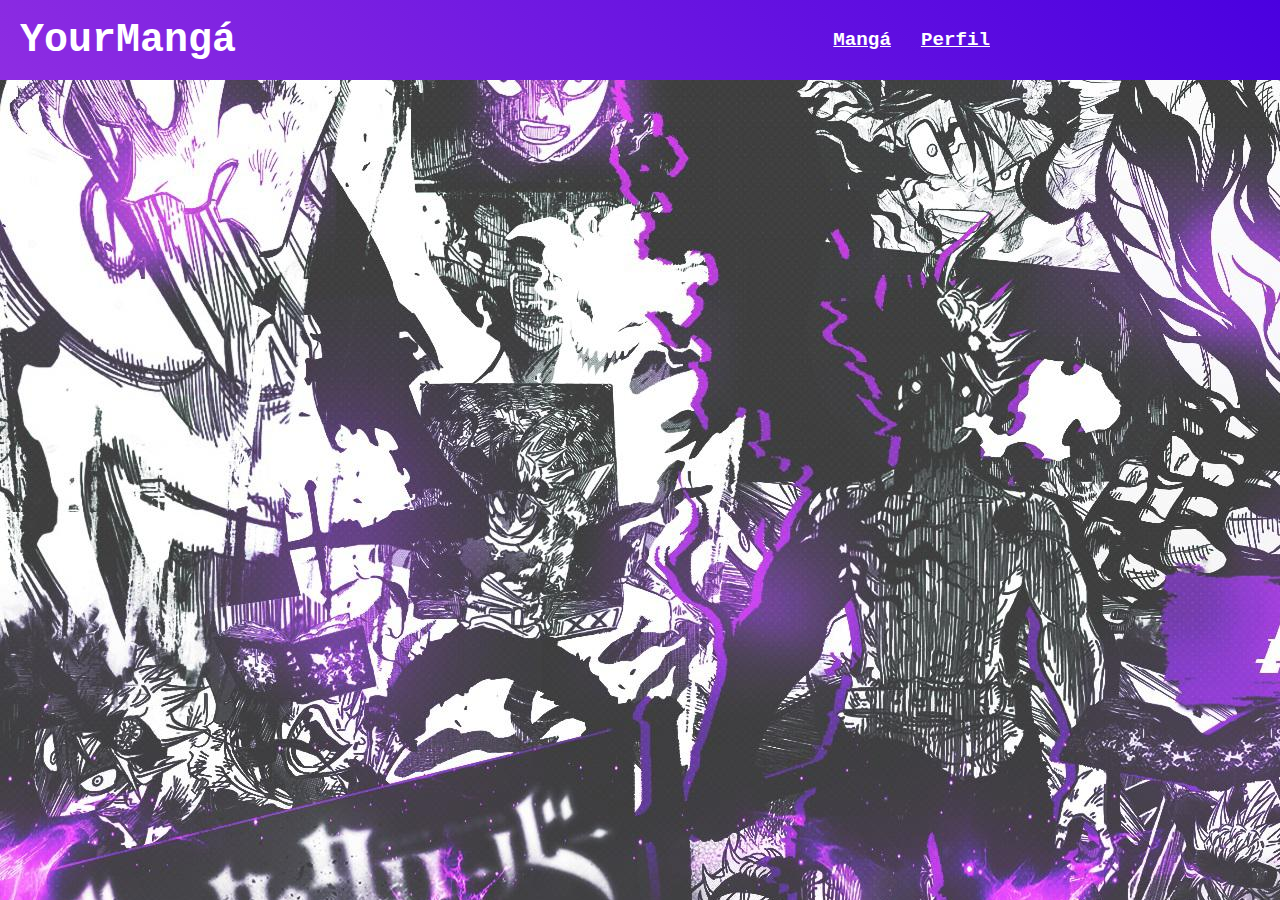
<file: view/home/index.html>
<!DOCTYPE html>
<html lang="pt-br">
<head>
    <meta charset="UTF-8">
    <meta name="viewport" content="width=device-width, initial-scale=1.0">
    <link href="https://fonts.googleapis.com/icon?family=Material+Icons" rel="stylesheet">
    <script type="text/javascript" src="../../public/jquery/jquery-1.3.2-vsdoc2.js"></script>
    <script type="text/javascript" src="index.js"></script>
    <link rel="stylesheet" type="text/css" href="styles.css">
    <title>YourMangá - Home</title>
</head>
<body>
    <header class="header" id="header" >
        <div class="header-title">
            <button style="background: transparent;" onclick="reloadSite();"><h2>YourMangá</h2></button>
        </div>
        <div class="header-screen">
            <a class="manga-screen" href="#" onclick="redirectScreen('../subScreens/manga/index.html');" >Mangá</a>
            <a class="profile-screen" href="#" onclick="redirectScreen('../subScreens/profile/index.html');" >Perfil</a>
            <button class="options" id="options" onclick="return signOut();">
                <span class="material-icons" style="font-size: 40px; color: white;" >logout</span>
            </button>
        </div>
    </header>
    <div class="screen" id="screen" ></div>
    <div id="dv-modal" class="modal">
        <div class="modal-content">
            <div class="modal-header">
                <h2>Atualizar senha</h2>
                <button type="button" style="background: transparent;" onclick="return closeModal();" >
                    <span class="material-icons" style="font-size: 30px; color: black;" >close</span>
                </button>
            </div>

            <div class="modal-body">
                <div class="input-field" style="width: 100%" >
                    <input type="text" id="edit_password" name="edit_password" placeholder="Senha" >
                    <div class="underline"></div>
                </div>
                <div class="messages" id="msg-profile-pass" style="margin-top: 20px;"></div> 

                <input type="button" id="updatePass" value="Atualizar" onclick="return updatePassword(edit_password.value);">
            </div>
        </div>
    </div>
</body>
</html>
</file>
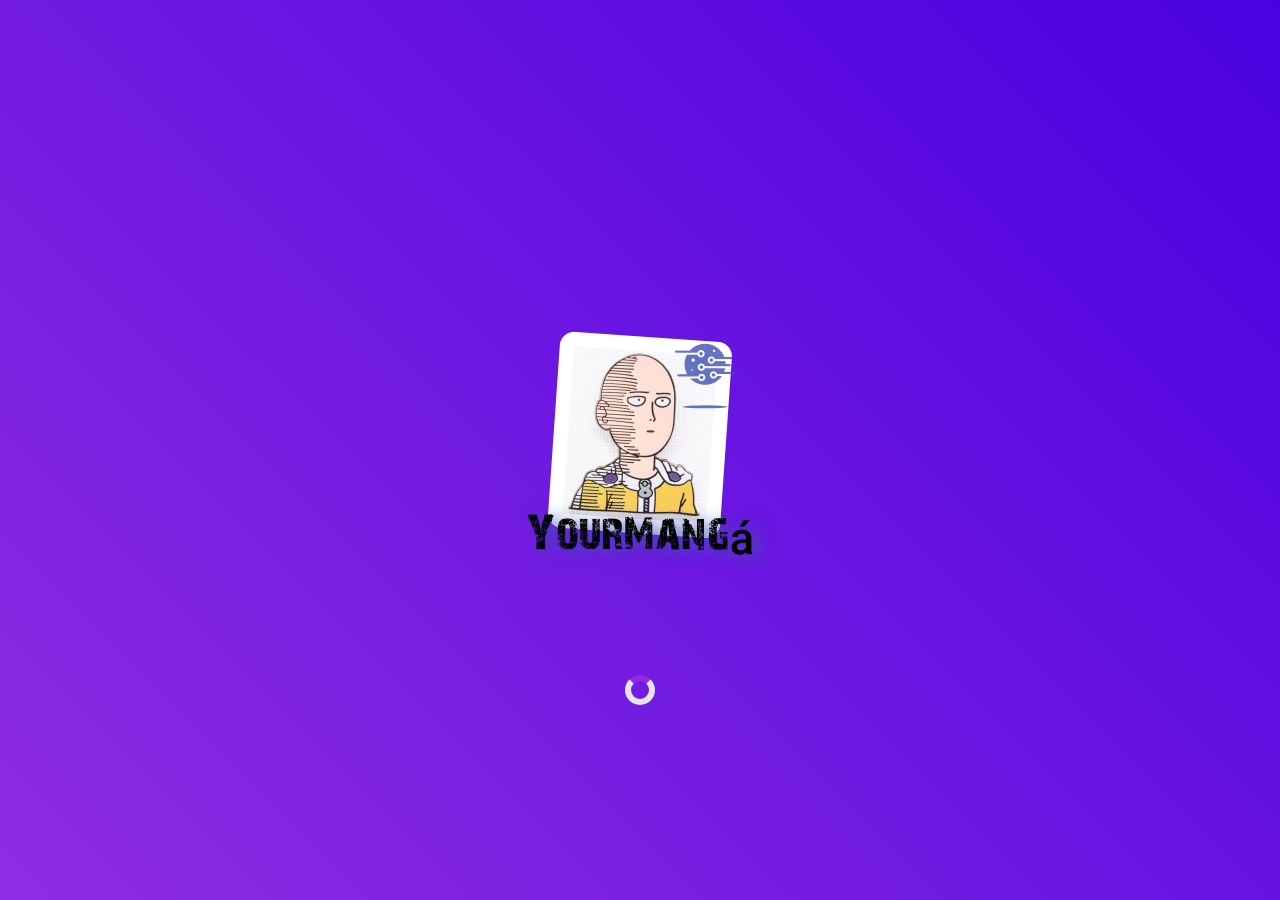
<file: view/preload/index.html>
<!DOCTYPE html>
<html lang="pt-br">
<head>
    <meta charset="UTF-8">
    <meta name="viewport" content="width=device-width, initial-scale=1.0">
    <link rel="stylesheet" type="text/css" href="../preload/styles.css">
    <script type="text/javascript" src="../preload/index.js"></script>
    <title>YourMangá - Preload</title>
</head>
<body onload="return refreshToken();">
    <div class="container">
        <img src="../../public/assets/Logo.png">
        <div class="c-loader"></div>
    </div>
</body>
</html>
</file>
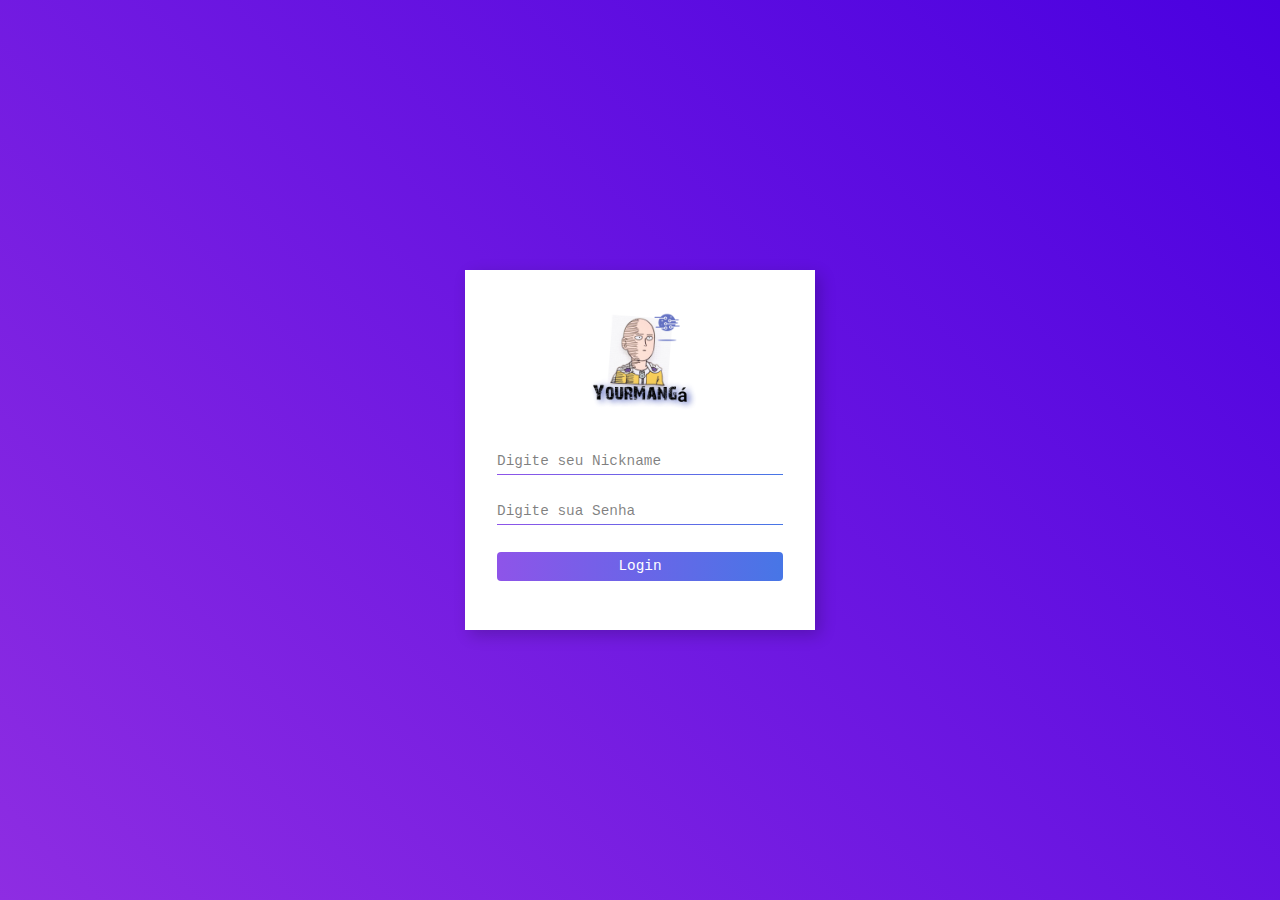
<file: view/signIn/index.html>
<!DOCTYPE html>
<html lang="pt-br">
<head>
    <meta charset="UTF-8">
    <meta name="viewport" content="width=device-width, initial-scale=1.0">
    <script type="text/javascript" src="index.js"></script>
    <link rel="stylesheet" type="text/css" href="styles.css">
    <title>YourMangá - Login</title>
</head>
<body>
    <div class="alert message" id="alerta" ></div> 
    <main class="container">
        <div class="header">
            <img src="../../public/assets/Logo.png"/>
        </div>
        <form action="" method="POST" >
            <div class="input-field">
                <input type="text" name="nickname" id="nickname" placeholder="Digite seu Nickname" >
                <div class="underline"></div>
            </div>
            <div class="input-field">
                <input type="password" name="password" id="password" placeholder="Digite sua Senha" >
                <div class="underline"></div>
            </div>

            <input type="button" value="Login" onclick="return SignIn(nickname.value, password.value)">
        </form>
    </main>
</body>
</html>
</file>
<file: view/home/styles.css>
/* HOME */

* {
    margin: 0;
    border: 0;
    padding: 0;
    box-sizing: border-box;
    font-family: 'Courier New', Courier, monospace;
}

body {
    background-image: url('../../public/assets/background.jpg');
    background-repeat: no-repeat;
    width: 100%;
    height: 100%;
    display: flex;
    align-items: center;
    justify-content: center;
}

.header {
    width: 100%;
    position: fixed;
    top: 0;
    left: 0;
    background: linear-gradient(45deg, #8e2de2, #4a00e0);
    height: 80px;
    display: flex;
    justify-content: space-between;
    align-items: center;
    flex-direction: row;
}

.header-title {
    flex: 1;
    display: flex;
    justify-content: flex-start;
    align-items: center;
}

header h2 {
    font-size: 2.5rem;
    font-weight: bold;
    color: white;
    margin-left: 20px;
}

.header-screen {
    flex: 1;
    display: flex;
    justify-content: flex-end;
    align-items: center;
}

.manga-screen {
    font-size: 1.2rem;
    font-weight: bold;
    color: white;
    margin-right: 30px;
}  

.profile-screen {
    font-size: 1.2rem;
    font-weight: bold;
    color: white;
    margin-right: 30px;
} 

.header button {
    background: transparent;
    width: 50x;
    height: 50px;
    margin-right: 20px;
}

.screen {
    position: fixed;
    bottom: 0;
    width: 100%;
    height: calc(100% - 80px);
    display: flex;
    justify-content: center;
    align-items: center;
}

/* STRUCT SUBPAGES */

.container {
    flex: 1;
    bottom: 0;
    display: flex;
    justify-content: space-around;
    align-items: center;
}

.body-left {
    width: calc(50% - 40px);
    height: 550px;
    display: flex;
    justify-content: center;
    align-items: center;
    flex-direction: column;
    margin-top: 15px;
    box-shadow: 5px 5px 3px #8e2de2;
    background: white
}

.body-right {
    width: calc(50% - 40px);
    height: 550px;
    display: flex;
    justify-content: center;
    align-items: center;
    flex-direction: column;
    margin-top: 15px;
    box-shadow: 5px 5px 3px #8e2de2;
    background: white;
}

.header-page {
    width: 100%;
    height: 50px;
    display: flex;
    justify-content: flex-start;
    align-items: flex-start;
    padding: 20px;
}

.header-page h2 {
    font-size: 1.5rem;
    font-weight: bold;
    color: #8e2de2;
}

.body-page {
    width: 100%;
    height: 500px;
    display: flex;
    justify-content: center;
    align-items: flex-start;
    flex-direction: column;
    padding: 20px;
    border-top: 1px solid black;
}

#combo-type {
    width: 100%;
}

#combo-type input {
    outline: none;
    font-size: 0.9rem;
    color: rgba(0, 0, 0, 0.7);
}

#combo-manga {
    width: 100%;
}

#combo-manga input {
    outline: none;
    font-size: 0.9rem;
    color: rgba(0, 0, 0, 0.7);
}

.input-field {
    position: relative;
}

form .input-field {
    margin-bottom: 2rem;
    width: 300px;
}

.input-field .underline::before {
    content: '';
    position: absolute;
    height: 1px;
    width: 100px;
    bottom: -5px;
    left: 0;
    background: rgba(0, 0, 0, 0.2);
}

.input-field .underline::after {
    content: '';
    position: absolute;
    height: 1px;
    width: 100%;
    bottom: -5px;
    left: 0;
    background: linear-gradient(to left, #4776e6, #8e54e9);
}

.input-field input {
    width: 100%;
    outline: none;
    font-size: 0.9rem;
    color: rgba(0, 0, 0, 0.7);
}

.input-field label {
    outline: none;
    font-size: 0.9rem;
    color: rgba(0, 0, 0, 0.7);
}

.input-field select {
    outline: none;
    font-size: 0.9rem;
    color: rgba(0, 0, 0, 0.7);
}

.input-field input::placeholder {
    color: rgba(0, 0, 0, 0.5);
}

.search {
    display: flex; 
    justify-content: space-around; 
    align-items: center;
}

.searchButton {
    background: transparent;
    width: 25px;
    height: 25px;
}

form input[type="button"] {
    width: 300px;
    margin-top: 2rem;
    padding: 0.4rem;
    background: linear-gradient(to left, #4776e6, #8e54e9);
    color: white;
    font-size: 0.9rem;
    font-weight: 300;
    border-radius: 4px;
    transition: all 0.3s ease;
}

form input[type="button"]:hover {
    letter-spacing: 0.5px;
    background: linear-gradient(to left, #4776e6, #8e54e9);
}

form input[type="submit"] {
    width: 300px;
    margin-top: 2rem;
    padding: 0.4rem;
    background: linear-gradient(to left, #4776e6, #8e54e9);
    color: white;
    font-size: 0.9rem;
    font-weight: 300;
    border-radius: 4px;
    transition: all 0.3s ease;
}

form input[type="submit"]:hover {
    letter-spacing: 0.5px;
    background: linear-gradient(to left, #4776e6, #8e54e9);
}

.modal input[type="button"] {
    width: 300px;
    margin-top: 2rem;
    padding: 0.4rem;
    background: linear-gradient(to left, #4776e6, #8e54e9);
    color: white;
    font-size: 0.9rem;
    font-weight: 300;
    border-radius: 4px;
    transition: all 0.3s ease;
}

.modal input[type="button"]:hover {
    letter-spacing: 0.5px;
    background: linear-gradient(to left, #4776e6, #8e54e9);
}

/* MANGA ADD */

form {
    width: 100%;
    height: 400px;
    display: flex;
    justify-content: center;
    align-items: center;
    flex-direction: column;
}

.pageAdd {
    width: 100%;
    height: 400px;
}

.pageList {
    width: 100%;
    height: 400px;
    margin-top: 20px;
}

.mangaList {
    width: 100%;
    height: 400px;
    overflow: scroll;
}

.mangaItem {
    width: 100%;
    height: 100px;
    display: flex;
    justify-content: space-around;
    align-items: center;
    border-bottom: 1px solid black;
    margin-bottom: 10px;
}

.mangaItem img {
    width: 80px;
    height: 80px;
    margin-left: 10px;
}

.mangaData {
    width: calc(100% - 80px);
    display: flex;
    justify-content: center;
    align-items: center;
    flex-direction: column;
}

.mangaData label {
    outline: none;
    font-size: 1rem;
    color: black;
    margin-bottom: 10px;
}

.mangaData label:first-child {
    font-size: 1.2rem;
    font-weight: bold;
}

.notFound {
    display: flex;
    justify-content: center;
    align-items: center;
    flex-direction: column;
}

/* MANGA CHAPTER */

.mangaChapter {
    display: flex;
    flex-direction: column;
    justify-content: center;
    align-items: center;
}

/* PROFILE */

.alert {
    padding: 25px;
    border: 1px solid gray;
    border-radius: 3px;
    margin: 10px;
    font-size: 18px;
    min-width: 350px;
    display: none;
}

.message {
    color: #FFF;
}

.messages {
    width: 100%;
    margin: 10px;
    display: none;
}

.avatar-area {
    width: 100%;
    display: flex;
    justify-content: space-around;
    align-items: center;
    margin-bottom: 20px;
}

#avatar-area {
    display: flex; 
    flex-direction: column; 
    justify-content: center; 
    align-items: center;
}

.avatar-area img {
    width: 80px;
    height: 80px;
    margin-bottom: 10px;
}

.icons-area {
    width: 90%;
    height: 80px;
    display: flex;
    justify-content: flex-end;
    align-items: center;
}

.modal {
    background-color: rgba(0, 0, 0, .8);
    position: fixed;
    top: 0;
    left: 0;
    width: 100vw;
    height: 100vh;
    display: none;
}

.modal-content {
    margin: 0 auto;
    margin-top: 3%;
    max-width: 600px;
    background-color: white;
    padding: 0;
    box-shadow: 0 0 2px #fff;
}

.modal-header h2 {
    font-size: 1.5rem;
    font-weight: bold;
    color: #8e2de2;
}

.modal-header {
    padding: 10px;
    display: flex;
    justify-content: space-between;
    align-items: center;
}

.modal-body {
    padding: 10px;
    display: flex;
    justify-content: center;
    align-items: center;
    flex-direction: column;
}

.c-loader {
    animation: is-rotating 1s infinite;
    border: 6px solid #e5e5e5;
    border-radius: 50%;
    border-top-color: #8e2de2;
    height: 30px;
    width: 30px;
    display: none;
}
  
@keyframes is-rotating {
    to {
        transform: rotate(1turn);
    }
}
</file>
<file: view/preload/styles.css>
* {
    margin: 0;
    border: 0;
    padding: 0;
    box-sizing: border-box;
    font-family: 'Courier New', Courier, monospace;
}

body {
    background: linear-gradient(45deg, #8e2de2, #4a00e0);
    background-repeat: no-repeat;
    min-height: 100vh;
    min-width: 100vw;
    display: flex;
    align-items: center;
    justify-content: center;
    flex-direction: column;
}

.container {
    flex: 1;
    display: flex;
    justify-content: center;
    align-items: center;
    background: transparent;
    flex-direction: column;
}

img {
    width: 30rem;
    height: 30rem;
}

.c-loader {
    animation: is-rotating 1s infinite;
    border: 6px solid #e5e5e5;
    border-radius: 50%;
    border-top-color: #8e2de2;
    height: 30px;
    width: 30px;
}
  
@keyframes is-rotating {
    to {
        transform: rotate(1turn);
    }
}
</file>
<file: view/signIn/styles.css>
* {
    margin: 0;
    border: 0;
    padding: 0;
    box-sizing: border-box;
    font-family: 'Courier New', Courier, monospace;
}

body {
    background: linear-gradient(45deg, #8e2de2, #4a00e0);
    background-repeat: no-repeat;
    min-height: 100vh;
    min-width: 100vw;
    display: flex;
    align-items: center;
    justify-content: center;
    flex-direction: column;
}

main.container {
    background: white;
    width: 350px;
    min-height: 40vh;
    padding: 2rem;
    box-shadow: 5px 5px 15px rgba(0, 0, 0, 0.2);
}

.header {
    display: flex;
    flex-direction: row;
    justify-content: space-around;
    align-items: center;
    margin-top: -50px;
}

.header img {
    width: 200px;
    height: 200px;
}

form {
    display: flex;
    flex-direction: column;
}

.input-field {
    position: relative;
}

form .input-field:first-child {
    margin-bottom: 2rem;
}

.input-field .underline::before {
    content: '';
    position: absolute;
    height: 1px;
    width: 100px;
    bottom: -5px;
    left: 0;
    background: rgba(0, 0, 0, 0.2);
}

.input-field .underline::after {
    content: '';
    position: absolute;
    height: 1px;
    width: 100%;
    bottom: -5px;
    left: 0;
    background: linear-gradient(to left, #4776e6, #8e54e9);
}

.input-field input {
    outline: none;
    font-size: 0.9rem;
    color: rgba(0, 0, 0, 0.7);
}

.input-field input::placeholder {
    color: rgba(0, 0, 0, 0.5);
}

form input[type="button"] {
    margin-top: 2rem;
    padding: 0.4rem;
    background: linear-gradient(to left, #4776e6, #8e54e9);
    color: white;
    font-size: 0.9rem;
    font-weight: 300;
    border-radius: 4px;
    transition: all 0.3s ease;
}

form input[type="button"]:hover {
    letter-spacing: 0.5px;
    background: linear-gradient(to left, #4776e6, #8e54e9);
}

.alert {
    padding: 25px;
    border: 1px solid gray;
    border-radius: 3px;
    margin: 10px;
    font-size: 18px;
    min-width: 350px;
    display: none;
}

.message {
    border-color: #e8273b;
    color: #FFF;
    background-color: #ED5565;
}
</file>
